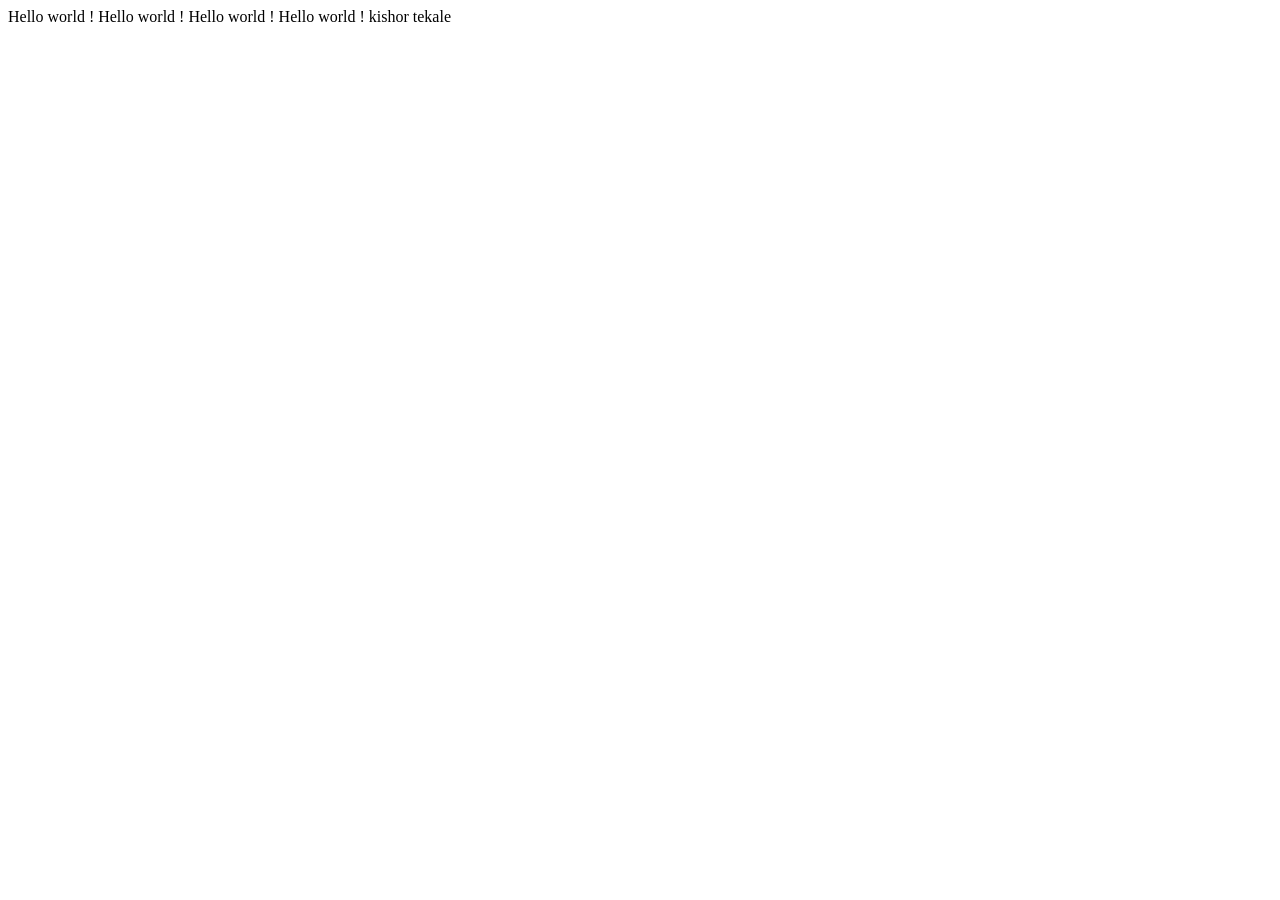
<file: index.html>
<!DOCTYPE html>
<html lang="en">

<head>
    <meta charset="UTF-8">
    <meta name="viewport" content="width=device-width, initial-scale=1.0">
    <title>Document</title>
</head>

<body>
    Hello world !   
    Hello world !   
    Hello world !   
    Hello world !  
    kishor tekale 


</body>

</html>
</file>
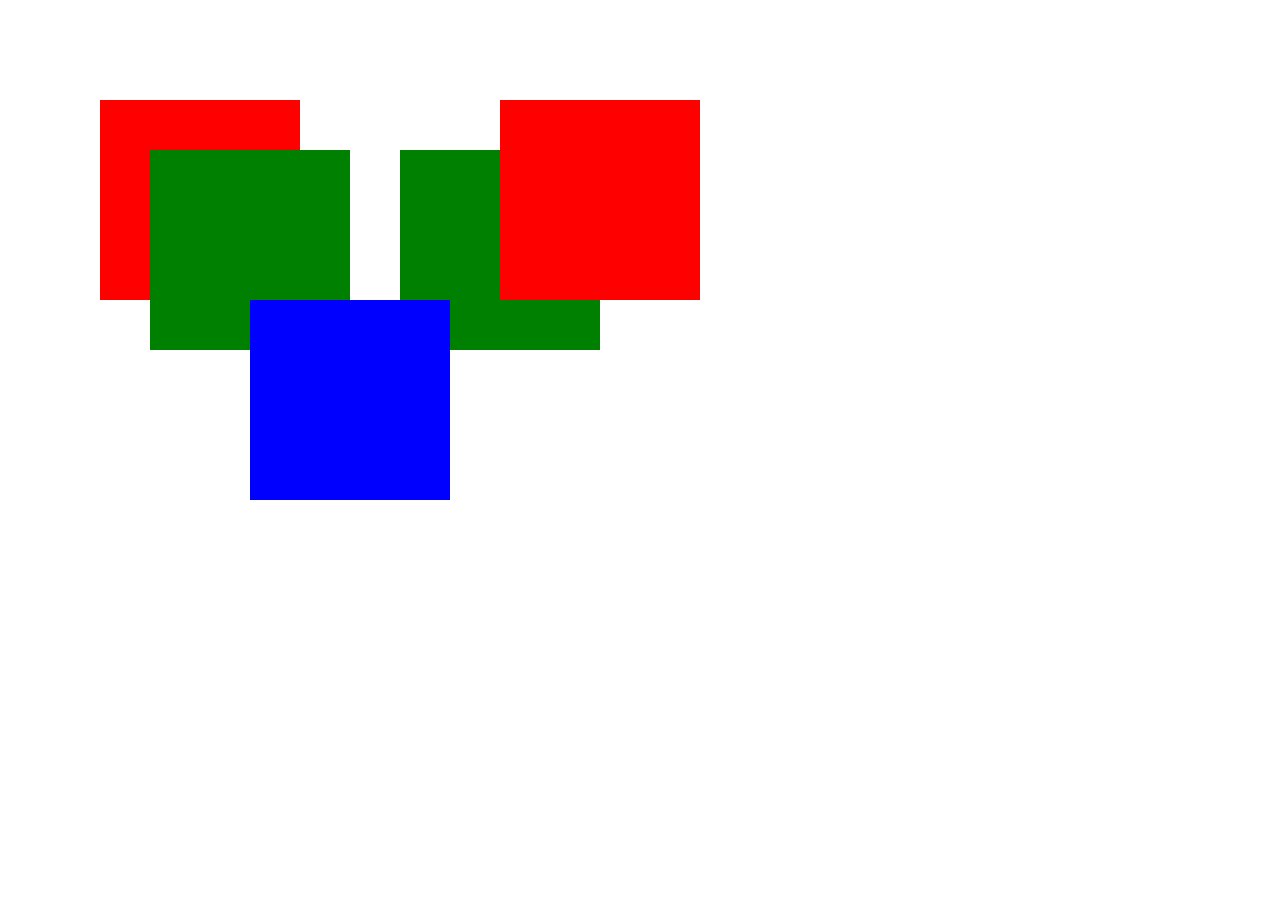
<file: frontend/Arvind sir/index.html>
<!DOCTYPE html>
<html lang="en">
<head>
    <meta charset="UTF-8">
    <meta name="viewport" content="width=device-width, initial-scale=1.0">
    <title>Document</title>
    <link rel="stylesheet" href="./style.css">
</head>
<body>
    
    <section id="container">
    <div id="box"></div>
    <div id="box2"></div>
    <div id="box3"></div>
    <div id="box4"></div>
    <div id="box5"></div>
</section>
</body>
</html>
</file>
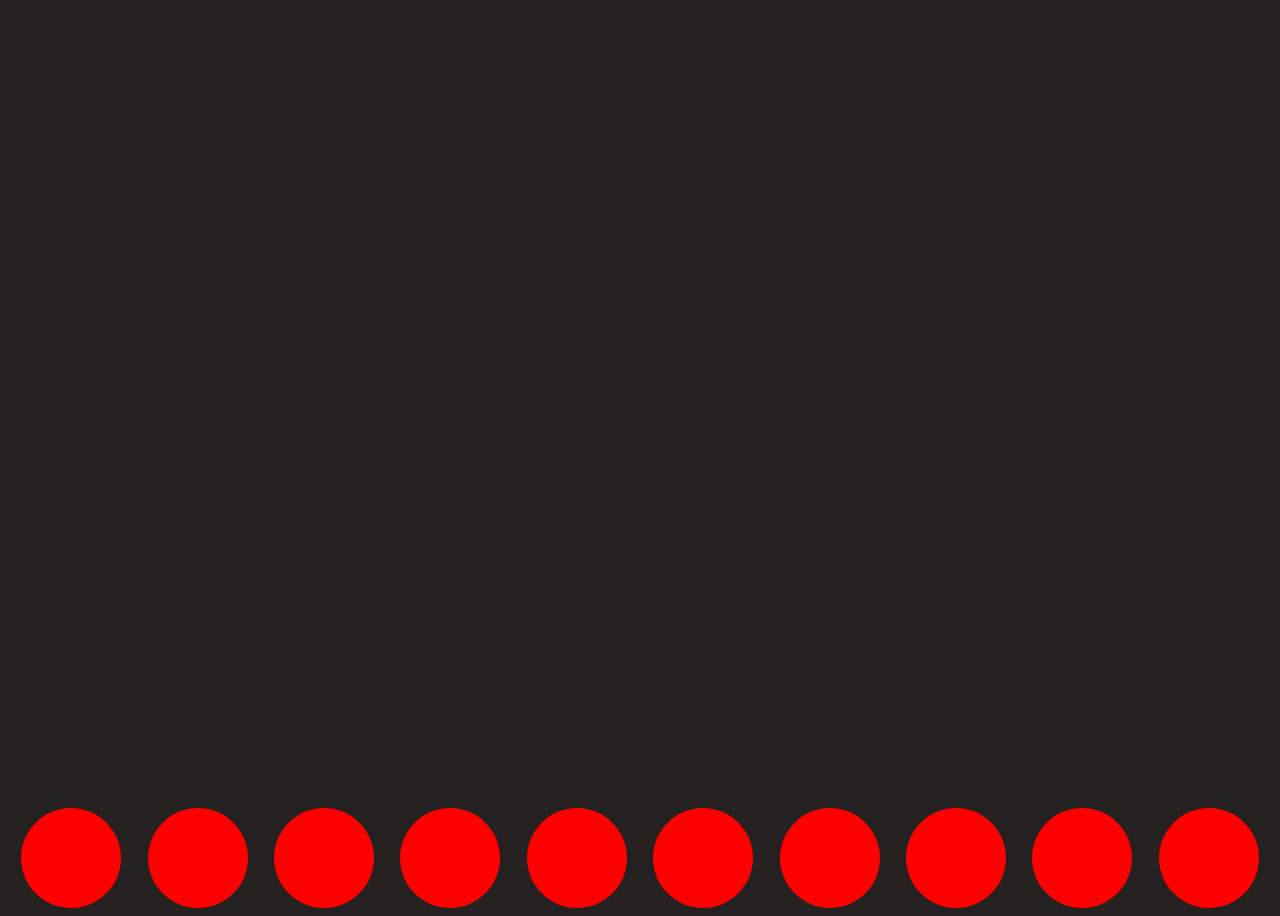
<file: frontend/Arvind sir/animation.html>
<!DOCTYPE html>
<html lang="en">
<head>
    <meta charset="UTF-8">
    <meta name="viewport" content="width=device-width, initial-scale=1.0">
    <title>Document</title>
    <link rel="stylesheet" href="./animation.css">
</head>
<body>
    <div id="box"></div>
    <div id="box"></div>
    <div id="box"></div>
    <div id="box"></div>
    <div id="box"></div>
    <div id="box"></div>
    <div id="box"></div>
    <div id="box"></div>
    <div id="box"></div>
    <div id="box"></div>
     
</body>
</html>
</file>
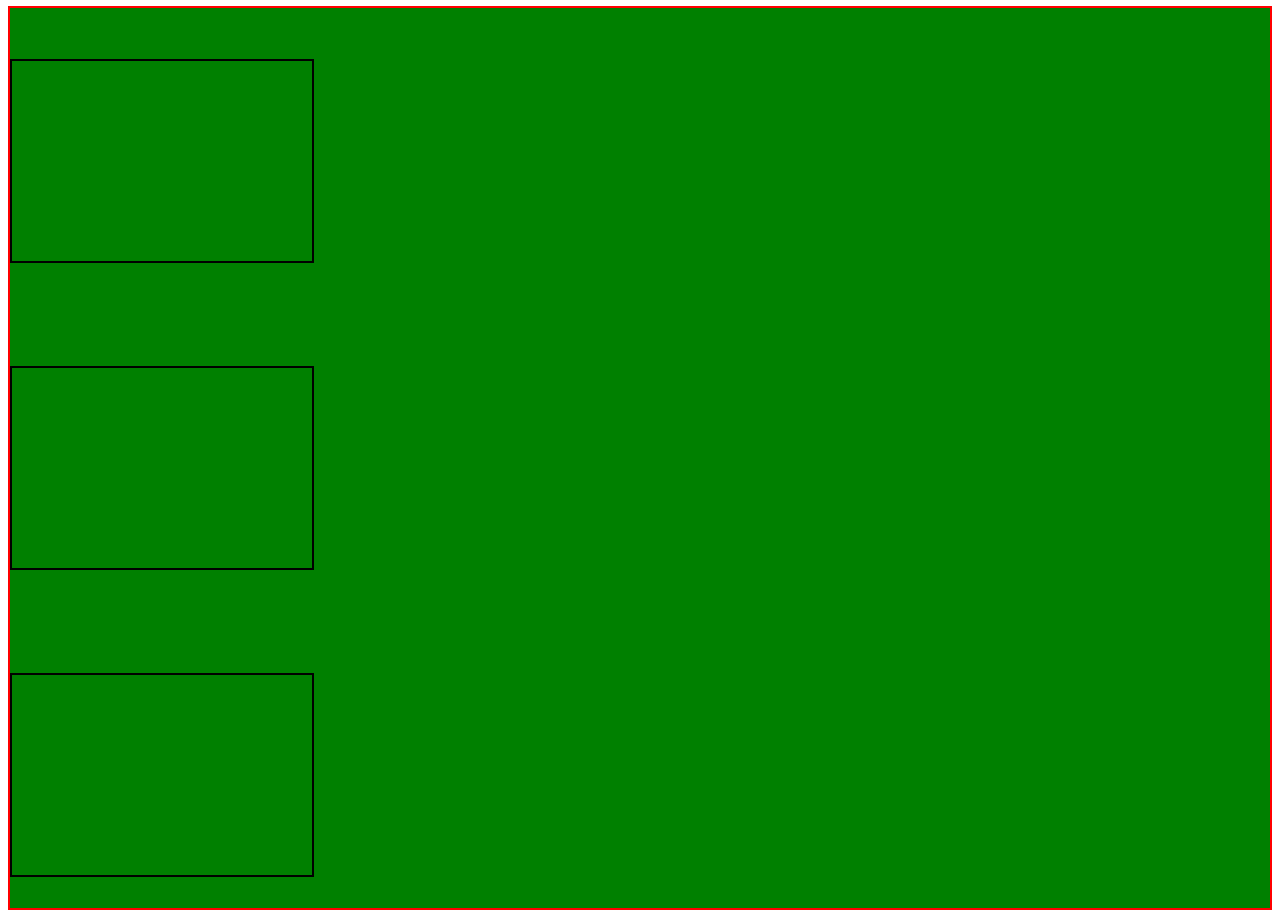
<file: frontend/Arvind sir/media.html>
<!DOCTYPE html>
<html lang="en">
<head>
    <meta charset="UTF-8">
    <meta name="viewport" content="width=device-width, initial-scale=1.0">
    <title>Document</title>
    <link rel="stylesheet" href="./media.css">
</head>
<body>
    <section id="container">
     <div class="box"></div>
     <div class="box"></div>
     <div class="box"></div>
    </section>
</body>
</html>
</file>
<file: frontend/Arvind sir/style.css>
/* *{
    padding: 0%;
    margin: 0%;
    box-sizing: border-box;
    font-family: sans-serif;
} */
#box{
    display: flex;
    height: 200px;
    width: 200px;
    /* border: 2px solid red; */
    background-color: red;
    position: absolute;
    top: 100px;
    left: 100px;
}
#box2{
    display: flex;
    height: 200px;
    width: 200px;
    /* border: 2px solid black; */
    background-color: green;
    position: absolute; 
    top: 150px;
    left: 150px;
}
#box3{
    display: flex;
    height: 200px;
    width: 200px;
    /* border: 2px solid black; */
    background-color: blue;
    position: absolute; 
    top: 300px;
    left: 250px;
    z-index: 1;
}
#box4{
    display: flex;
    height: 200px;
    width: 200px;
    /* border: 2px solid black; */
    background-color: green;
    position: absolute; 
    top: 150px;
    left: 400px;
}
#box5{
    display: flex;
    height: 200px;
    width: 200px;
    /* border: 2px solid black; */
    background-color: red;
    position: absolute; 
    top: 100px;
    left: 500px;
}
/* section{
    display: flex;
    width: 100%;
    height: 100px;
    background-color: black;
    position:absolute ;
    top: 550px;
} */
 .container{
    display: flex;
    height: 500px;
    width: 100%;
    border: 2px solid red;

 }
</file>
<file: frontend/Arvind sir/animation.css>
body{
    display: flex;
    height: 100vh;
    justify-content: space-around;
    align-items: end;
    background: rgb(37, 33, 33);
}
/* 
#box{
    height: 200px;
    width: 200px;
    background-color: red;
    animation-name: kishor;
    animation-duration: 2s;
    animation-iteration-count: infinite;
    animation-direction: alternate;
}

@keyframes kishor {
    to{
        transform: rotate(360deg) scale(3);
    }
    
} */
 #box{
    height: 100px;
    width: 100px;
    border-radius: 50%;
    background-color: red;
    animation-name: kishor;
    animation-duration: 1s;
    animation-iteration-count: infinite;
    animation-direction: alternate;
    animation-timing-function: ease-out;

    
    
}
div:nth-child(2){
    
animation-delay: 0.1s;
}
div:nth-child(3){
    
animation-delay: 0.2s;
}
div:nth-child(4){
    
animation-delay: 0.3s;
}
div:nth-child(5){
    
animation-delay: 0.4s;
}
div:nth-child(6){
    
animation-delay: 0.5s;
}
div:nth-child(7){
    
animation-delay: 0.6s;
}
div:nth-child(8){
    
animation-delay: 0.7s;
}
div:nth-child(9){
    
animation-delay: 0.8s;
}
div:nth-child(10){
    
animation-delay:0.9s;
}



@keyframes kishor {

    to{
    
  transform: translate(0px,-600px);
  background-color: aqua;

    }
    
}
</file>
<file: frontend/Arvind sir/media.css>
body{
 display: flex;
 justify-content: center;
 align-items: center;
 height: 100vh;
}

#container{
 width: 100%;
 height: 100vh;
 border: 2px solid red;
 background-color: green;
 display: flex;
 justify-content: space-around;
}
.box{
    width: 300px;
    height: 200px;
    border: 2px solid black;
    margin-top: 20px;

}
@media (max-width: 400px) {
    body{
         background-color: red;
    }
   
}
#container{
    flex-direction: column;
    gap:20px;

}
</file>
